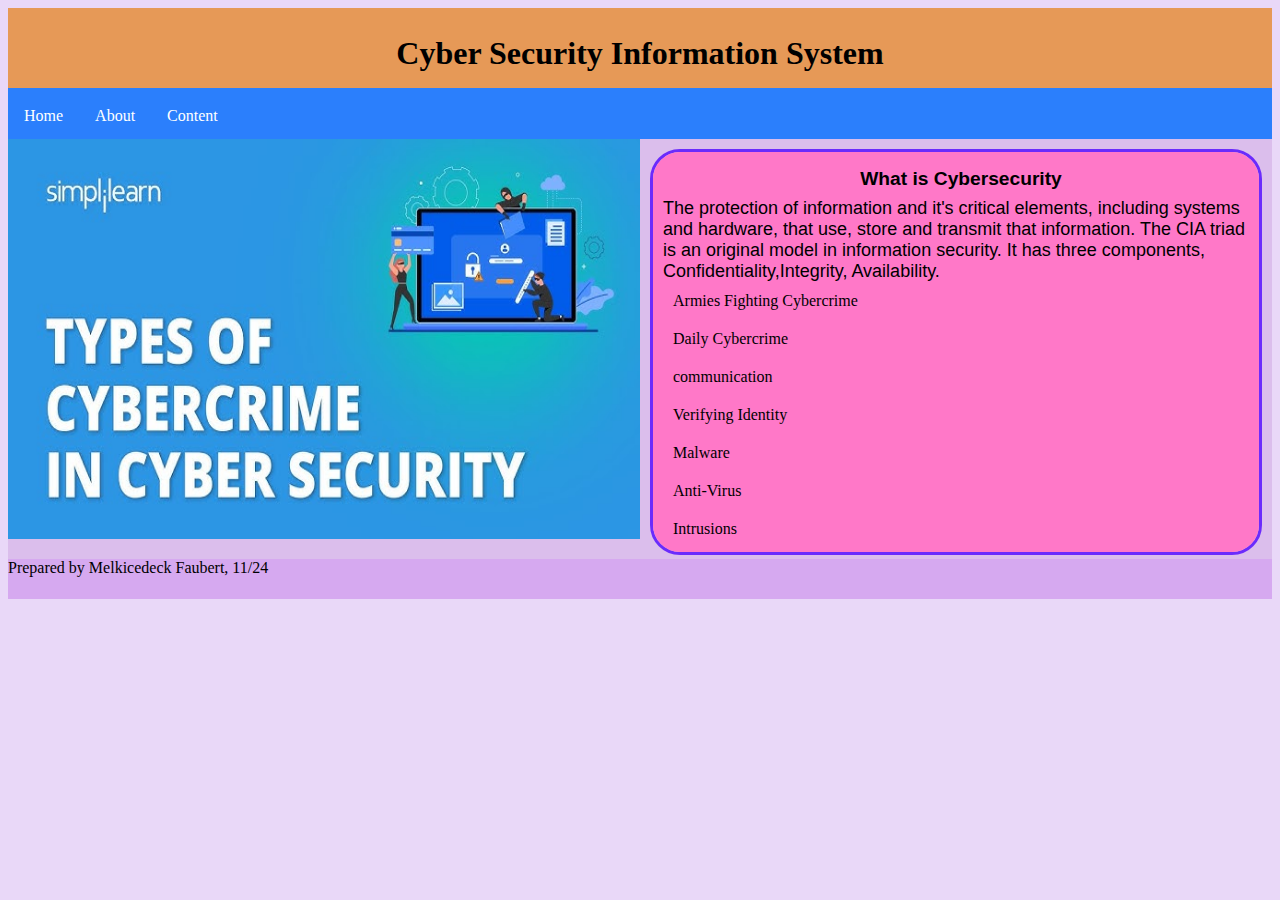
<file: index.html>
<!DOCTYPE html>
<html lang="en">
<head>
    <meta charset="UTF-8">
    <meta name="viewport" content="width=device-width, initial-scale=1.0">
    <title>Document</title>
    <link rel="stylesheet" href="css/style.css"></link>
</head>
<body>
    <header><h1>Cyber Security Information System</h1></header>
    <nav> 
        <ul>
            <li><a href="index.html">Home</a></li>
            <li><a href="about.html">About</a></li>
            <li><a href="content.html">Content</a></li>
        </ul>
    </nav>
    <div class="wrapper">
        <article>
            <img src="hq720.jpg"alt="cybersecurity" width="50%" height="400">
            <aside>
                <h2 style="font-size: larger; font-family: 'Segoe UI', Tahoma, Geneva, Verdana, sans-serif; text-align: center;">What is Cybersecurity</h2>
                <h3></h3>
                <p style="font-size: large;" text-align="Center">The protection of information and it's critical elements, including systems and hardware, 
                    that use, store and transmit that information.

                    The CIA triad is an original model in information security. It has three components, Confidentiality,Integrity, Availability.</p>
                <p><li> Armies Fighting Cybercrime</li>
                    <li> Daily Cybercrime</li>
                    <li> communication</li>
                    <li> Verifying Identity</li>
                    <li> Malware</li>
                    <li> Anti-Virus</li>
                    <li> Intrusions</li>
                </p>    

            </aside>
        </article>
    </div>
    <footer> Prepared by Melkicedeck Faubert, 11/24</footer>
</body>
</html>
</file>
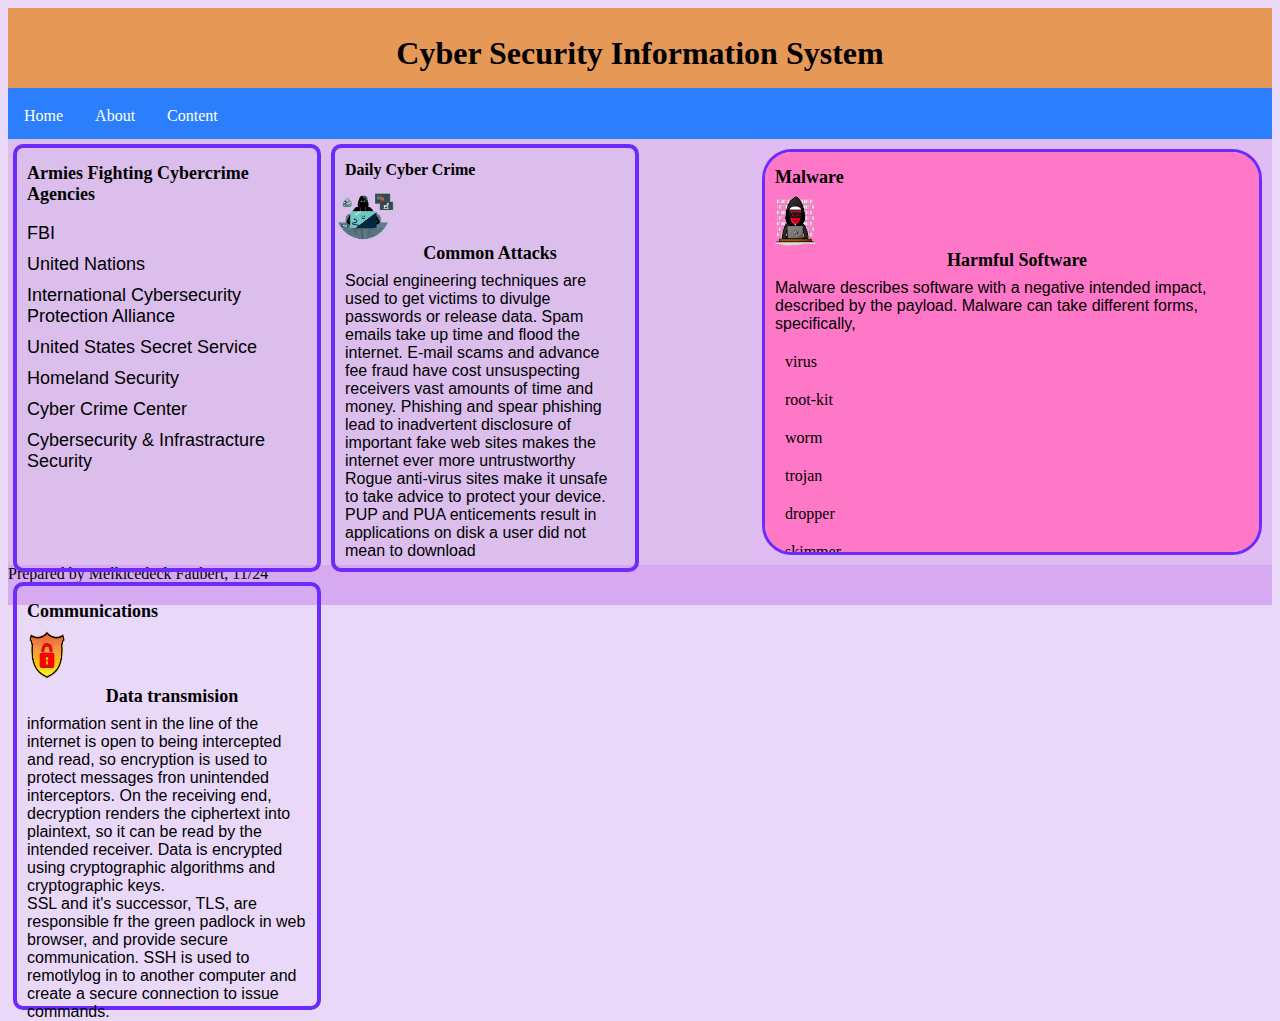
<file: about.html>
<!DOCTYPE html>
<html lang="en">
<head>
    <meta charset="UTF-8">
    <meta name="viewport" content="width=device-width, initial-scale=1.0">
    <title>Document</title>
    <link rel="stylesheet" href="css/style.css"></link>
</head>
<body>
    <header><h1>Cyber Security Information System</h1></header>
    <nav> 
        <ul>
            <li><a href="index.html">Home</a></li>
            <li><a href="about.html">About</a></li>
            <li><a href="content.html">Content</a></li>
        </ul>
    </nav>
    <div class="wrapper">
        <article>
            <div class="infobox"> 
                <h2 style="font-size: large; font-style:inherit;"> Armies Fighting Cybercrime</h2>
               <h3> Agencies</h3>
                <li><a href="https://www.fbi.gov/investigate/cyber">FBI</a></li>
                <li><a href="https://www.unodc.org/unodc/en/cybercrime/home.html">United Nations</a></li>
                <li><a href="https://icspa.org/"> International Cybersecurity Protection Alliance</a></li>
                <li><a href="https://www.secretservice.gov/investigations/cyber">United States Secret Service</a></li>
                <li><a href="https://www.dhs.gov/topics/cybersecurity">Homeland Security</a></li>
                <li><a href="https://www.ice.gov/features/cyber"> Cyber Crime Center</a></li>
                <li><a href="https://www.cisa.gov/">Cybersecurity & Infrastracture Security</a></li>
            </div>
            <div class="infobox">
                <h2 style=" font-size: medium; font-style: inherit;"> Daily Cyber Crime</h2>
                <img src="cyberhack.png" alt="cyberhark" width="60px" height="60px"> 
                <h3 style="font-size: large; font-style: inherit; text-align: center;">Common Attacks</h3>
                <P> Social engineering techniques are used to get victims to divulge passwords or release data.
                    Spam emails take up time and flood the internet. E-mail scams and advance fee fraud have cost
                    unsuspecting receivers vast amounts of time and money. Phishing and spear phishing lead to
                    inadvertent disclosure of important fake web sites makes the internet ever more untrustworthy
                    Rogue anti-virus sites make it unsafe to take advice to protect your device. PUP and PUA
                    enticements result in applications on disk a user did not mean to download
                </P>
            </div>
            <div class="infobox">
                <h2 style="font-size: large; font-style: inherit;">Communications</h2>
                <img src="cybersecurity.png" alt="cybersecurity" width="60" height="60px">
                <h3 style="font-size:large; font-style: inherit; text-align: center;">Data transmision</h3>
                <p>information sent in the line of the internet is open to being intercepted and read, so encryption
                    is used to protect messages fron unintended interceptors. On the receiving end, decryption renders
                    the ciphertext into plaintext, so it can be read by the intended receiver. Data is encrypted using
                    cryptographic algorithms and cryptographic keys.
                </p>
                <p>SSL and it's successor, TLS, are responsible fr the green padlock in web browser, and provide 
                    secure communication. SSH is used to remotlylog in to another computer and create a secure 
                    connection to issue commands.</p>
            </div>

        </article>
        <aside>
            <h2 style="font-size: large; font-style:inherit"> Malware</h2>
            <img src="cybercrime.png"alt="cybersecurity" width="60" height="60px">
            <h3 style="font-size:large; font-style: inherit; text-align: center;"> Harmful Software</h3>
            <p>Malware describes software with a negative intended impact, described by the payload.
                 Malware can take different forms, specifically,
                <li>virus</li>
                <li>root-kit</li>
                <li>worm</li>
                <li>trojan</li>
                <li>dropper</li>
                <li>skimmer</li>
                <li>ransomware</li>
                <li>botnet</li>
                <li>adware</li>
                <li>spyware</li>
                <li>sQL Injection</li>
                <li>rainbow Table Attack</li>
                </p>
        </aside>
    </div>
    <footer> Prepared by Melkicedeck Faubert, 11/24</footer>
</body>
</html>
</file>
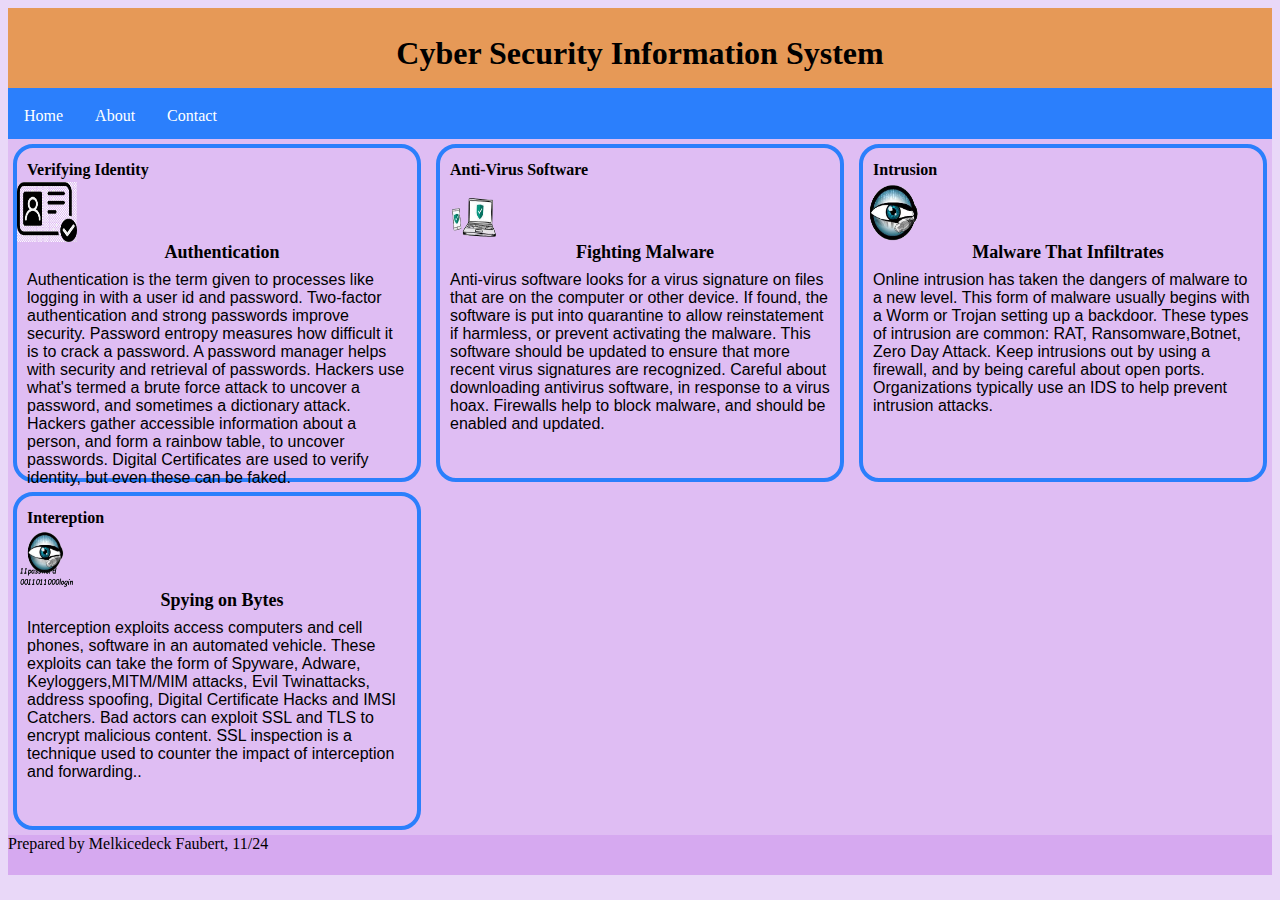
<file: content.html>
<!DOCTYPE html>
<html lang="en">
<head>
    <meta charset="UTF-8">
    <meta name="viewport" content="width=device-width, initial-scale=1.0">
    <title>Document</title>
    <link rel="stylesheet" href="css/style.css"></link>
</head>
<body>
    <header><h1>Cyber Security Information System</h1></header>
    <nav> 
        <ul>
            <li><a href="index.html">Home</a></li>
            <li><a href="about.html">About</a></li>
            <li><a href="content.html">Contact</a></li>
        </ul>
    </nav>
    <div class="wrapper">
        <div class="aboutbox">
            <h2 style="font-size: medium; font-style: inherit;"> Verifying Identity</h2>
            <img src="auth.png"alt="cybersecurity" width="60" height="60px">
            <h3 style="font-size: large; font-style: inherit; text-align: center;"> Authentication</h3>
            <P>Authentication is the term given to processes like logging in with a user id and password. 
                Two-factor authentication and strong passwords improve security. Password entropy measures 
                how difficult it is to crack a password. A password manager helps with security and retrieval 
                of passwords. Hackers use what's termed a brute force attack to uncover a password, and sometimes 
                a dictionary attack. Hackers gather accessible information about a person, and form a rainbow table, 
                to uncover passwords. Digital Certificates are used to verify identity, but even these can be faked. </P>
        </div>
        <div class="aboutbox">
            <h2 style="font-size: medium; font-style: inherit;"> Anti-Virus Software</h2>
            <img src="antivirus.png"alt="cybersecurity" width="60" height="60px">
            <h3 style="font-size: large; font-style: inherit; text-align: center;">Fighting Malware</h3>
            <p>Anti-virus software looks for a virus signature on files that are on the computer or other device. 
                If found, the software is put into quarantine to allow reinstatement if harmless, or prevent 
                activating the malware. This software should be updated to ensure that more recent virus 
                signatures are recognized.
                Careful about downloading antivirus software, in response to a virus hoax.
                
                Firewalls help to block malware, and should be enabled and updated.</p>

        </div>
        <div class="aboutbox">
            <h2 style="font-size: medium; font-style: inherit;"> Intrusion</h2>
            <img src="intrusion.png"alt="cybersecurity" width="60" height="60px">
            <h3 style="font-size: large; font-style: inherit; text-align: center;">Malware That Infiltrates</h3>
            <P>Online intrusion has taken the dangers of malware to a new level. This form of malware usually 
                begins with a Worm or Trojan setting up a backdoor. These types of intrusion are common: RAT, 
                Ransomware,Botnet, Zero Day Attack.
                Keep intrusions out by using a firewall, and by being careful about open ports.
                
                Organizations typically use an IDS to help prevent intrusion attacks.</P>
        </div>
        <div class="aboutbox">
            <h2 style="font-size: medium; font-style: inherit;">Intereption</h2>
            <img src="intercept.png"alt="cybersecurity" width="60" height="60px">
            <h3 style="font-size: large; font-style: inherit; text-align: center;">Spying on Bytes</h3>
            <P>Interception exploits access computers and cell phones, software in an automated vehicle. 
                These exploits can take the form of Spyware, Adware, Keyloggers,MITM/MIM attacks, Evil Twinattacks, 
                address spoofing, Digital Certificate Hacks and IMSI Catchers.
                Bad actors can exploit SSL and TLS to encrypt malicious content. SSL inspection is a 
                technique used to counter the impact of interception and forwarding..</P>
        </div>
    </div>
    <footer> Prepared by Melkicedeck Faubert, 11/24</footer>
</body>
</html>
</file>
<file: css/style.css>
html{
    height: 100px;
    background-color: #e9d8f8 ;
}
header {
    background-color: #E69957;
    color: black;
    width: 100%;
    height: 80px;
  }
h1 {
    margin-top: auto;
    margin-bottom: auto;
    height: 90px;
    line-height: 90px;
    text-align: center;
  }
  nav{
    width: 100%;
    background-color:#E5E37B ;
  }
  nav ul{
    list-style-type: none;
    margin: 0;
    padding: 0;
    overflow: hidden;
    background-color: #2B7FFC;
  }
  nav li{
    float: left;
  }
  nav li a{
    display: block;
    color: white;
    text-align: center;
    padding: 14px 16px;
    text-decoration: none ;
  }
  .wrapper{
    display: flex;
    flex-direction: row;
    position: relative;
    background-color: #dfbdf3;
    flex-wrap: wrap;
    justify-content: space-between;
    align-content: flex-start;
  }
  article{
    display: flex;
    flex-wrap: wrap;
    flex: 1 1 400px;
    height: 420px;
    background-color: #dbbeec;
  }
  aside{
    margin: 10px;
    flex: 1 0 150px;
    height: 400px;
    background-color: #FF78C8;
    border-radius: 30px;
    border: 3px solid #6B2BFC;
    display: block;
    overflow: auto;
  }
  aside li{
    margin: 20px;
  }
  .infobox{
    width: 300px;
    height:420px;
    border-radius: 10px;
    border:4px solid #6B2BFC;
    margin: 5px;
  }
  h2{
    margin-bottom: 3px;
    margin-left: 10px;
  }
  h3{
    font-size:large;
    font-style: fantasy;
    margin-top: -1%;
    margin-left: 10px;
  }
  .infobox li a{
    display: block;
    margin: 10px;
    text-decoration: none;
    color: black;
    font-family:'Gill Sans', 'Gill Sans MT', Calibri, 'Trebuchet MS', sans-serif;
    font-size: large;
   }
   li{    
    list-style-type: none;
    margin-top: 5px;
    
   }
   p{
    margin:10px;
    font-family: 'Gill Sans', 'Gill Sans MT', Calibri, 'Trebuchet MS', sans-serif;
    font-size: medium;
    margin-top: -10px;
   }
   input[type=text] {
    width: 100%;
    padding: 12px 20px;
    margin: 8px 0;
    box-sizing: border-box;
   }
  .aboutbox{
    width:400px;
    height:330px;
    border-radius: 20px;
    border: 4px solid #2B7FFC;
    margin: 5px;
  }
  footer{
    background-color: #d6a9f0;
    text-align: left;
    color: black;
    width: 100%;
    height: 40px;
  }
  @media screen and (max-width: 670px) { 
    .wrapper{
        height: auto;
        flex-direction: column;
    }
    artitcle{
        height: auto;
        width: 100%;
    }
    h1{
        font-size: 1.2em;
    }
    .infobox{
        width: 95%;
        height: 80px;
    }
    
  }
</file>
